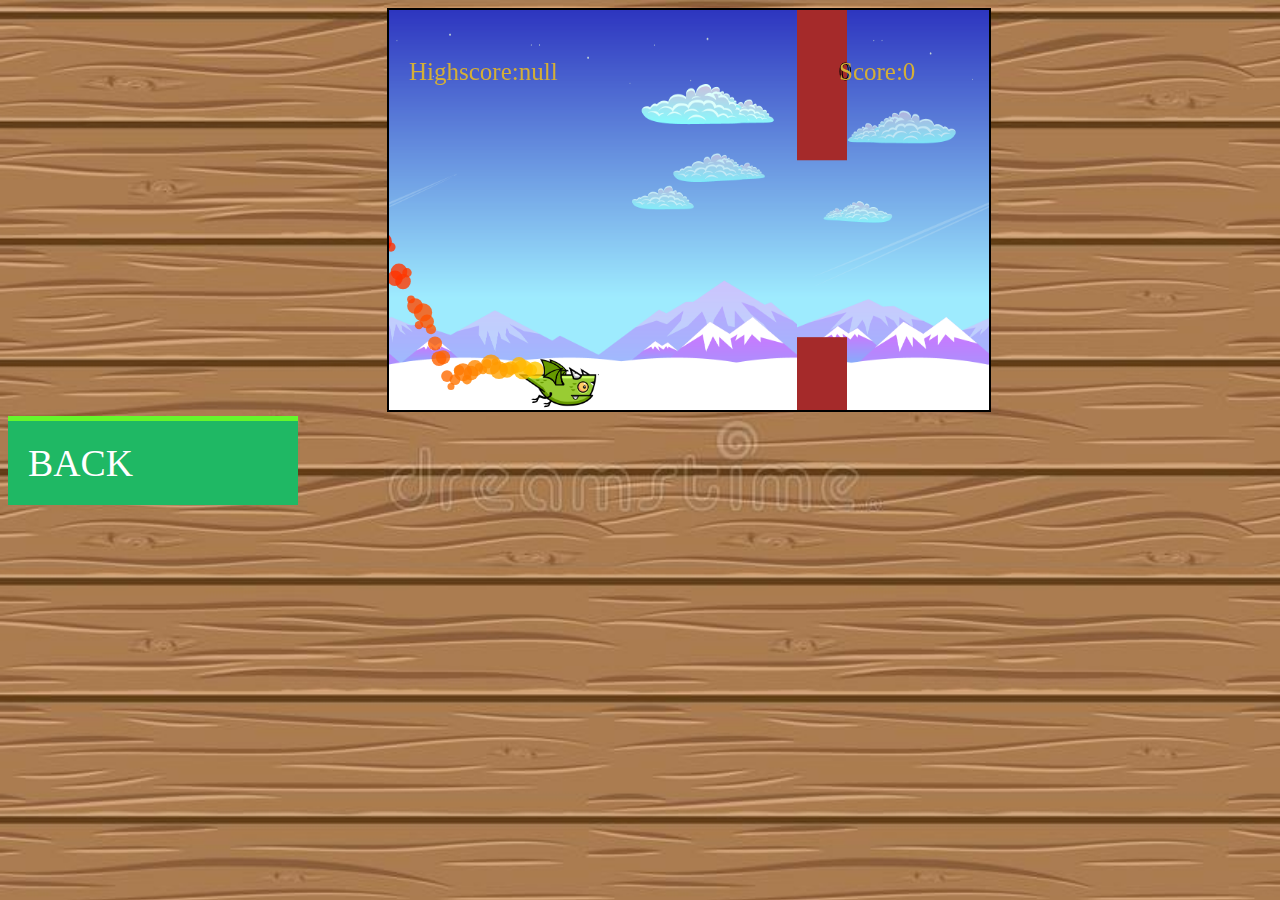
<file: How To Fly/index.html>
<!DOCTYPE html>
<html lang="en">
<head>
    <meta charset="UTF-8">
    <meta http-equiv="X-UA-Compatible" content="IE=edge">
    <meta name="viewport" content="width=device-width, initial-scale=1.0">
    <title>How to fly!</title>
    <link rel="stylesheet" href="style.css">
</head>
<body>
    <canvas id="canvas1">
    </canvas>
    <div id="home">
        <a href="home.html">Back</a>
    </div>
    <script src="bird.js"></script>
    <script src="particle.js"></script>
    <script src="obstacle.js"></script>
    <script src="main.js"></script>
</body>
</html>
</file>
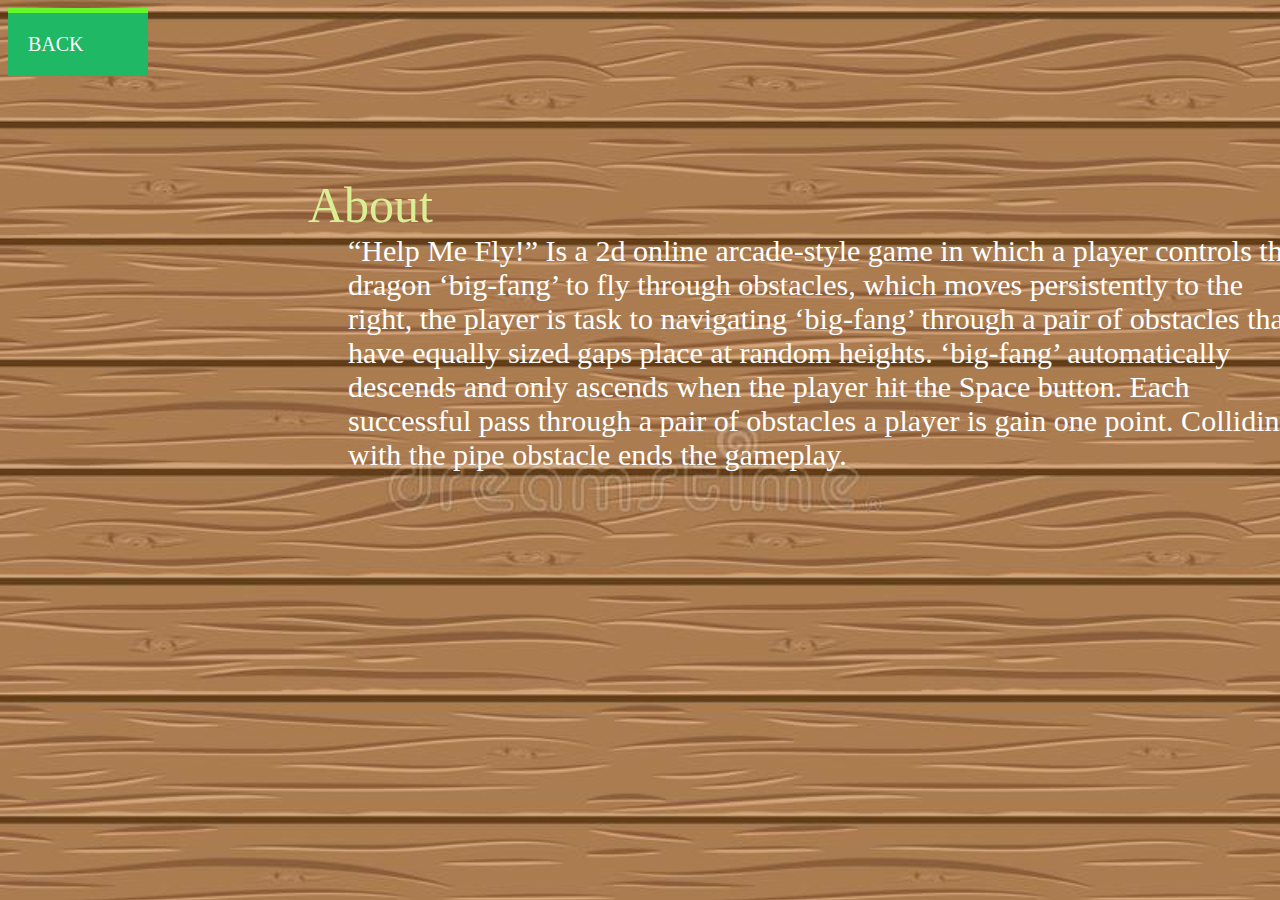
<file: How To Fly/about.html>
<!DOCTYPE html>
<html lang="en">
<head>
    <meta charset="UTF-8">
    <meta http-equiv="X-UA-Compatible" content="IE=edge">
    <meta name="viewport" content="width=device-width, initial-scale=1.0">
    <title>About</title>
    <link rel="stylesheet" href="style.css">
</head>
<body>
<div id="back">
    <a href="home.html">Back</a>
</div>
<div id="def">
    <dl>
        <dt>About</dt>
        <dd>	“Help Me Fly!” Is a 2d online arcade-style game in which a player controls the dragon ‘big-fang’ to fly through obstacles, which moves persistently to the right, the player is task to navigating ‘big-fang’ through a pair of obstacles that have equally sized gaps place at random heights. ‘big-fang’ automatically descends and only ascends when the player hit the Space button. Each successful pass through a pair of obstacles a player is gain one point. Colliding with the pipe obstacle ends the gameplay.</dd>
    </dl>
</div>
</body>
</html>
</file>
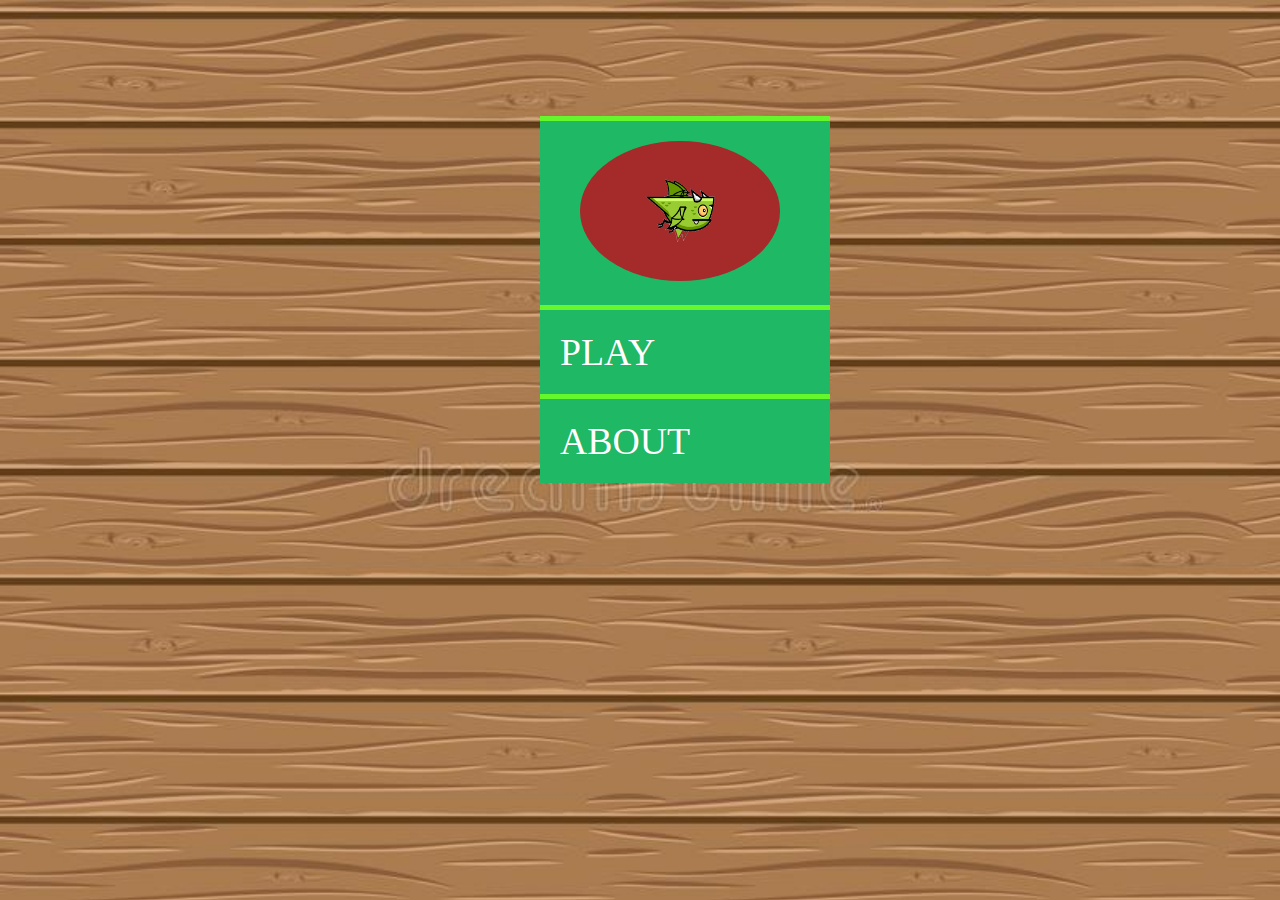
<file: How To Fly/home.html>
<!DOCTYPE html>
<html lang="en">
<head>
    <meta charset="UTF-8">
    <meta http-equiv="X-UA-Compatible" content="IE=edge">
    <meta name="viewport" content="width=device-width, initial-scale=1.0">
    <title>Help Me Fly!</title>
    <link rel="stylesheet" href="style.css">
</head>
<body>
   <ul>
        <li><img src="drag.gif" id="drag"></li>
       <li><a href="index.html">Play</a></li>
       <li><a href="about.html">About</a></li>
   </ul>
</body>
</html>
</file>
<file: How To Fly/style.css>
#canvas1{
    position:relative;
    top: 50%;
    left: 30%;
    transition: translate(-50%,-50%);
    width: 600px;
    height: 400px;
    border: 2px solid black;
}
ul{
    list-style: none;
    position: absolute;
    top:100px;
    left: 500px;
}
ul li{
    align-content: center;
    width: 250px;
    background: rgb(31, 184, 100);
    padding: 20px;
    border-top: 5px solid #65f72c;
    transition: opacity .2s margin-left .5s;
}
ul li a{
    text-decoration: none;
    color:#fff;
    font-size: 1cm;
    text-transform: uppercase;
    text-shadow: 0 0 1px rgba(0,0,0,.1);
}
ul li img{
    margin-left: 20px;
    align-content: center;
    border-radius: 50%;
}
ul li:hover{
    opacity: .9;
    margin-left: 7px;
}
ul li img{
    background: brown;
}
#drag{
    width: 200px;
    height: 140px;
}
#home{
    width: 250px;
    background: rgb(31, 184, 100);
    padding: 20px;
    border-top: 5px solid #65f72c;
    transition: opacity .2s margin-left .5s;
}
#home:hover{
    opacity: .9;
    margin-left: 7px;
}
#home a{
    text-decoration: none;
    color:#fff;
    font-size: 1cm;
    text-transform: uppercase;
    text-shadow: 0 0 1px rgba(0,0,0,.1);
}
#back{
    width: 100px;
    background: rgb(31, 184, 100);
    padding: 20px;
    border-top: 5px solid #65f72c;
    transition: opacity .2s margin-left .5s;
}
#back:hover{
    opacity: .9;
    margin-left: 7px;
}
#back a{
    text-decoration: none;
    color:#fff;
    font-size: 20px;
    text-transform: uppercase;
    text-shadow: 0 0 1px rgba(0,0,0,.1);
}
dl{
    width: 1000px;
    margin-left: 300px;
    margin-top: 100px;
    color: white;
}
dt{
    font-size: 50px;
    color: rgb(218, 238, 148);
}
dd{
    font-size: 30px;
    color: rgb(255, 255, 255);
}
body{
    background-image: url('Body_background.jpg');
    background-size: cover;
}
</file>
